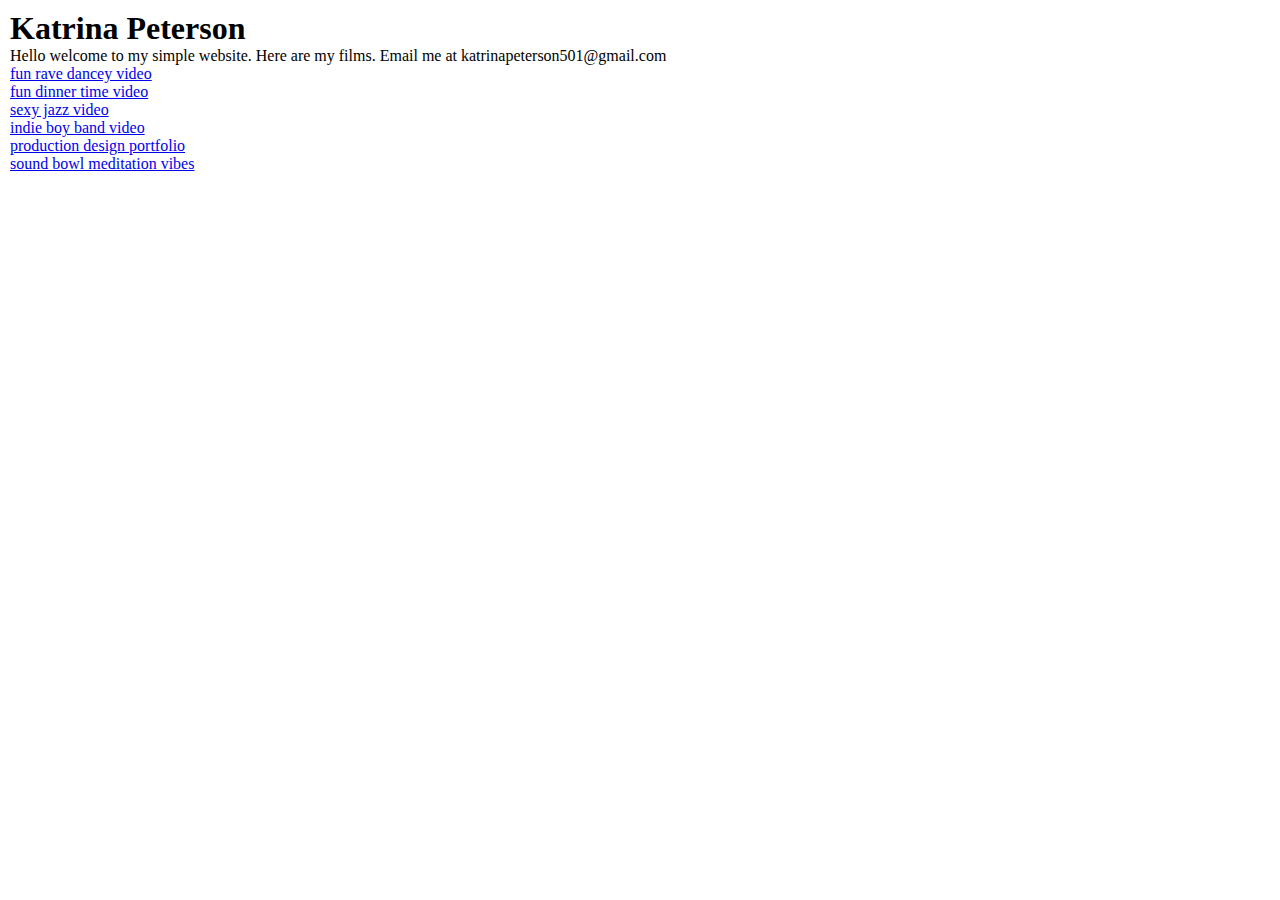
<file: index.html>
<!DOCTYPE html>
<html lang="en">
    <head>
        <meta charset="UTF-8">
        <meta name="viewport" content="width=device-width, initial-scale=1.0">
        <meta http-equiv="X-UA-Compatible" content="ie=edge">
        <title>Rina</title>
        <link rel="stylesheet" href="./style.css">
        <link rel="icon" href="./favicon.ico" type="image/x-icon">
    </head>
    <body>
        <header>
            <title>Rini Bobini</title>
        </header>
        <main>
            <h1>Katrina Peterson</h1>
            <p>Hello welcome to my simple website. Here are my films. Email me at katrinapeterson501@gmail.com</p>
            <ul>
                <li><a href="./video4.html">fun rave dancey video</a></li>
                <li><a href="./video1.html">fun dinner time video</a></li>
                <li><a href="./video3.html">sexy jazz video</a></li>
                <li><a href="./video5.html">indie boy band video</a></li>
                <li><a href="./video2.html">production design portfolio</a></li>
                <li><a href="./video6.html">sound bowl meditation vibes</a></li>

            </ul>
        </main>    
    </body>
</html>
</file>
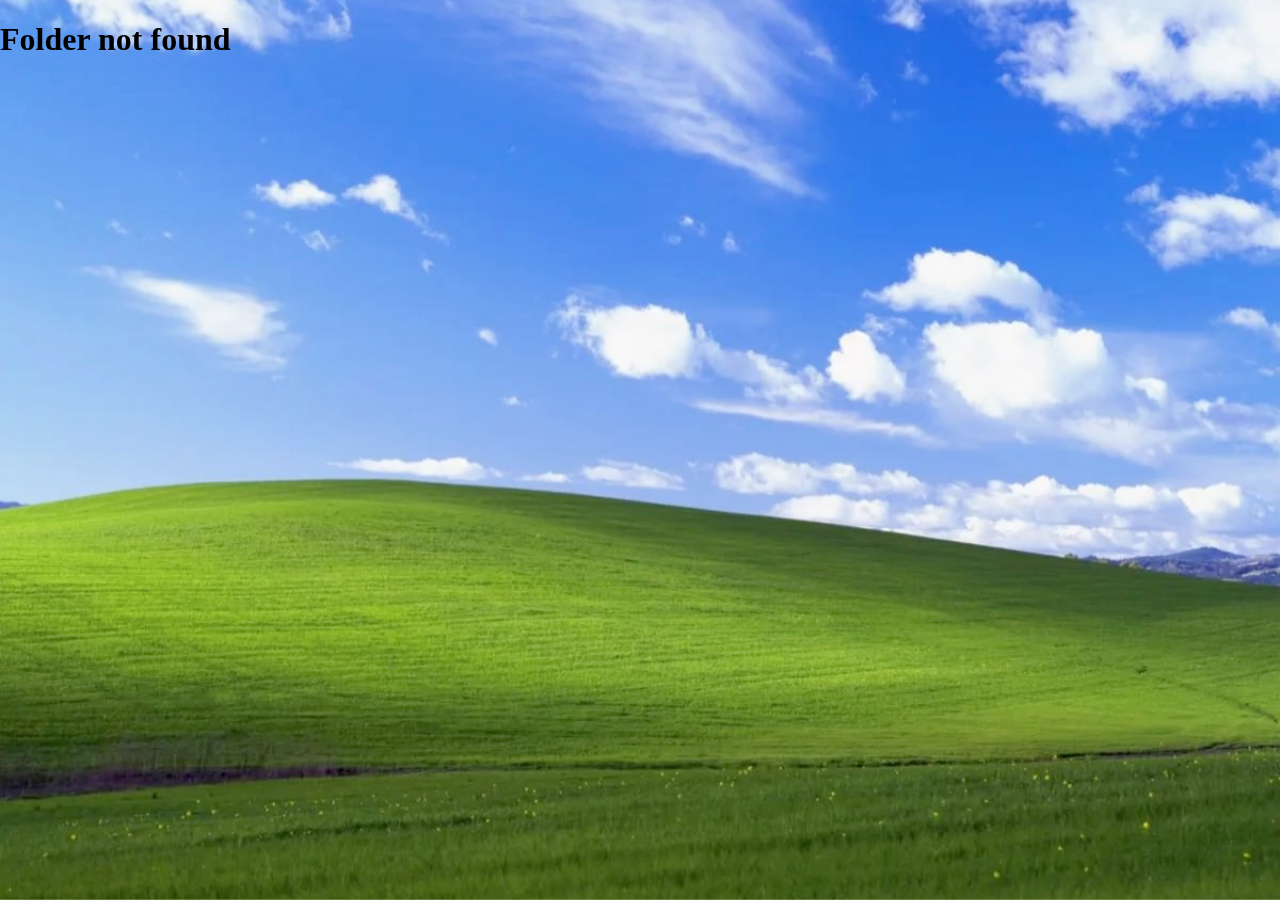
<file: folder.html>
<!DOCTYPE html>
<html>
<head>
  <meta charset="UTF-8">
  <title>Folder</title>
  <link rel="stylesheet" href="folder.css">
</head>
<body>
  <img class="background-image" src="/assets/background.jpg">
  <h1 id="title"></h1>
  <div id="videos" class="videos"></div>

<script>
function getFolderName() {
  const params = new URLSearchParams(window.location.search);
  return params.get('folder');
}

async function loadFolder() {
  const folderName = getFolderName();

  const response = await fetch('projects.json');
  const folders = await response.json();

  const folder = folders.find(f => f.folder === folderName);

  if (!folder) {
    document.getElementById('title').innerText = "Folder not found";
    return;
  }

  document.getElementById('title').innerText = folder.folder;

  const videosElement = document.getElementById('videos');

  folder.videos.forEach(video => {
    const wrapper = document.createElement('div');
    wrapper.className = "video-wrapper";

    const iframe = document.createElement('iframe');

    iframe.src = video.link.replace("vimeo.com/", "player.vimeo.com/video/");
    iframe.allow = "autoplay; fullscreen";
    iframe.allowFullscreen = true;

    wrapper.appendChild(iframe);
    videosElement.appendChild(wrapper);
  });
}

loadFolder();
</script>

</body>
</html>
</file>
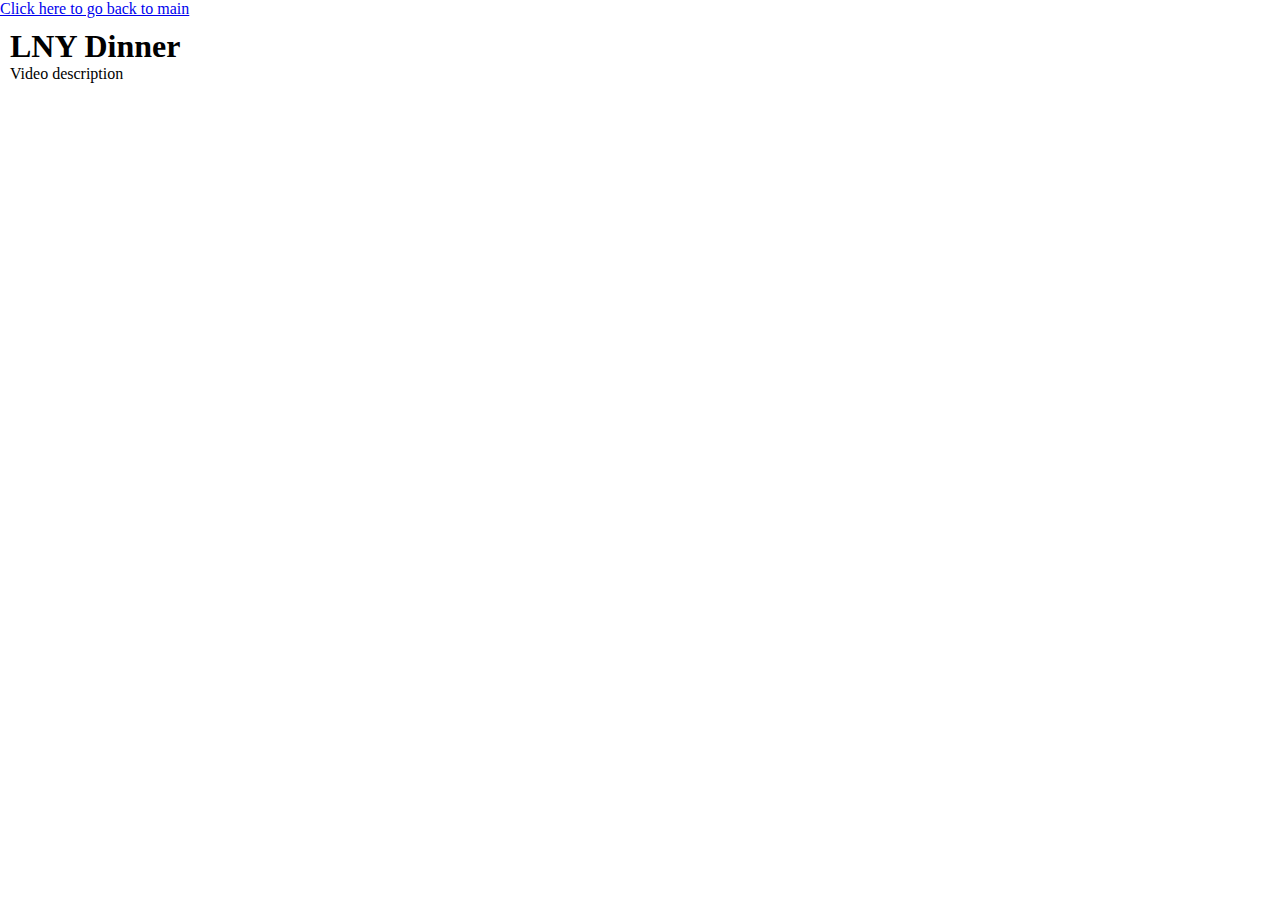
<file: video1.html>
<!DOCTYPE html>
<html lang="en">
  <head>
    <meta charset="UTF-8">
    <meta name="viewport" content="width=device-width, initial-scale=1.0">
    <meta http-equiv="X-UA-Compatible" content="ie=edge">
    <title>Rina</title>
    <link rel="stylesheet" href="./style.css">
    <link rel="icon" href="./favicon.ico" type="image/x-icon">
  </head>
  <body>
    <header>
    <title>LNY Dinner</title>
    </header>
    <main>
    
        <a href="./index.html">Click here to go back to main</a>
        <h1>LNY Dinner</h1>
        <p>Video description</p>
        <div style="padding:56.25% 0 0 0;position:relative;"><iframe src="https://player.vimeo.com/video/1069076199?h=2f56df3048&amp;badge=0&amp;autopause=0&amp;player_id=0&amp;app_id=58479" frameborder="0" allow="autoplay; fullscreen; picture-in-picture; clipboard-write; encrypted-media" style="position:absolute;top:0;left:0;width:100%;height:100%;" title="LNY dinner"></iframe></div><script src="https://player.vimeo.com/api/player.js"></script>
    </main>
    
    </body>
</html>
</file>
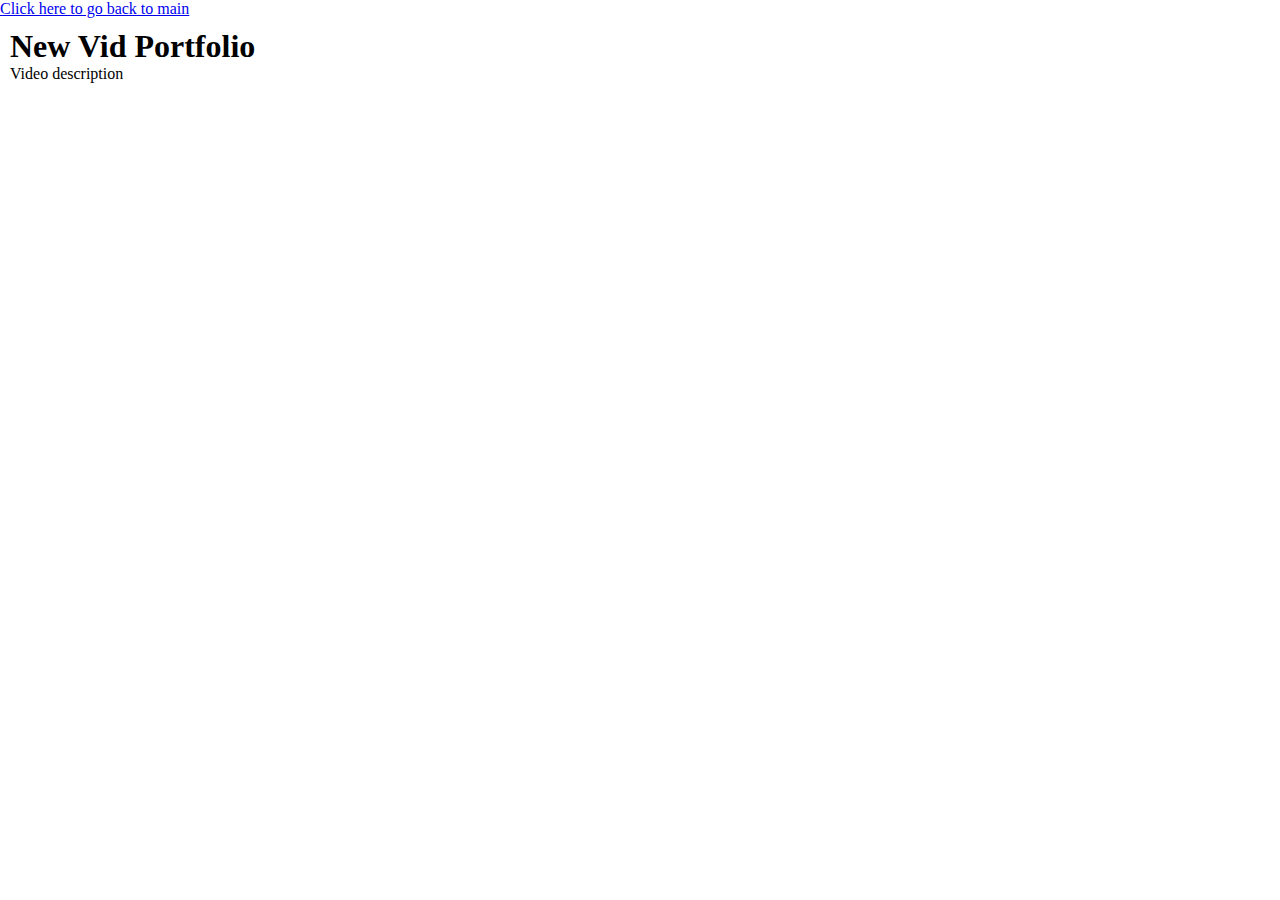
<file: video2.html>
<!DOCTYPE html>
<html lang="en">
  <head>
    <meta charset="UTF-8">
    <meta name="viewport" content="width=device-width, initial-scale=1.0">
    <meta http-equiv="X-UA-Compatible" content="ie=edge">
    <title>Rina</title>
    <link rel="stylesheet" href="./style.css">
    <link rel="icon" href="./favicon.ico" type="image/x-icon">
  </head>
  <body>
    <header>
    <title>New Vid Portfolio</title>
    </header>
    <main>
    
        <a href="./index.html">Click here to go back to main</a>
        <h1>New Vid Portfolio</h1>
        <p>Video description</p>
        <div style="padding:56.25% 0 0 0;position:relative;"><iframe src="https://player.vimeo.com/video/1069076256?h=3c33359e4c&badge=0&autopause=0&player_id=0&app_id=58479/embed" allow="autoplay; fullscreen; picture-in-picture" allowfullscreen frameborder="0" style="position:absolute;top:0;left:0;width:100%;height:100%;"></iframe></div>
    </main>
    
    </body>
</html>
</file>
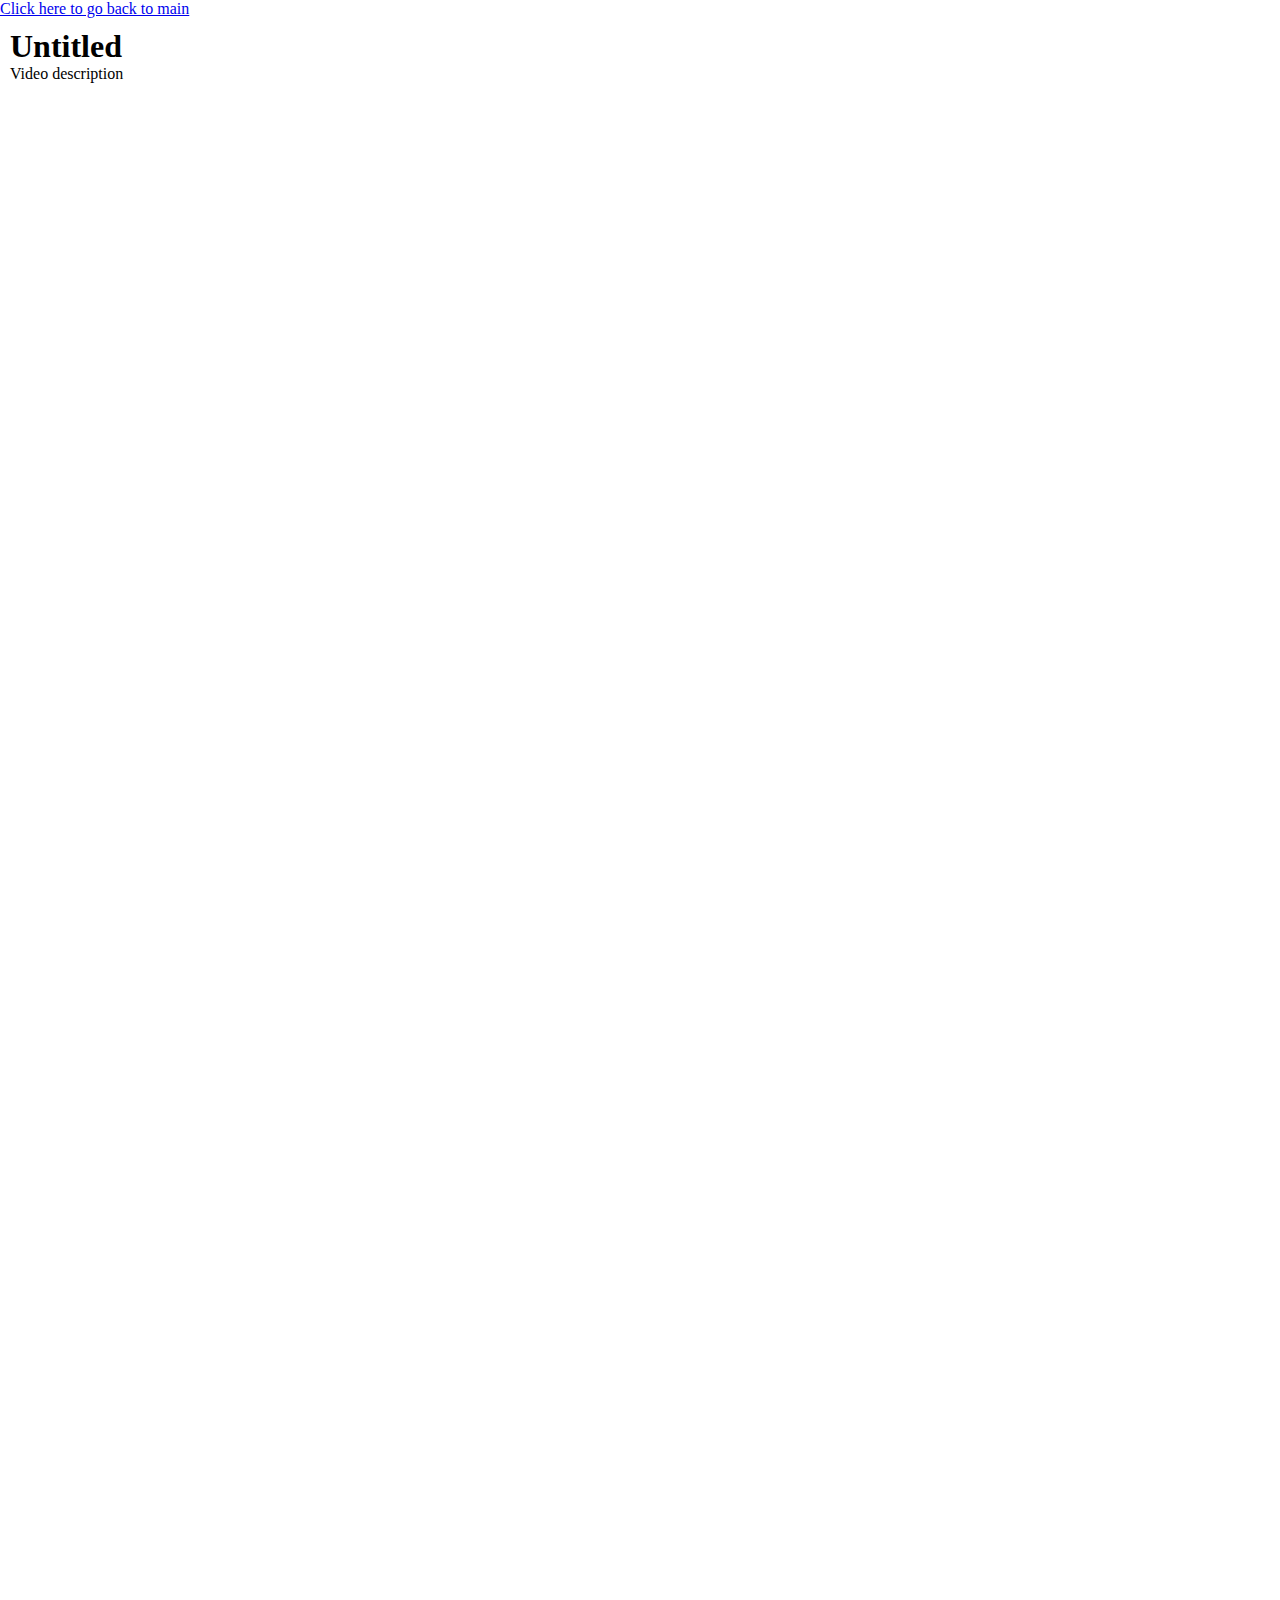
<file: video3.html>
<!DOCTYPE html>
<html lang="en">
  <head>
    <meta charset="UTF-8">
    <meta name="viewport" content="width=device-width, initial-scale=1.0">
    <meta http-equiv="X-UA-Compatible" content="ie=edge">
    <title>Rina</title>
    <link rel="stylesheet" href="./style.css">
    <link rel="icon" href="./favicon.ico" type="image/x-icon">
  </head>
  <body>
    <header>
    <title>Untitled</title>
    </header>
    <main>
      <div class="vertical-video-page-content">
        <div class="vertical-video-top-content">
        <a href="./index.html">Click here to go back to main</a>
        <h1>Untitled</h1>
        <p>Video description</p>
      </div>
      <div class="vertical-video-iframe-wrapper">
        <iframe class='vertical-video-iframe' src="https://player.vimeo.com/video/1069076568?h=8e5bb91c26&amp;badge=0&amp;autopause=0&amp;player_id=0&amp;app_id=58479" frameborder="0" allow="autoplay; fullscreen; picture-in-picture; clipboard-write; encrypted-media" title="Untitled"></iframe>
      </div>
      <script src="https://player.vimeo.com/api/player.js"></script>
    </main>
    
    </body>
</html>
</file>
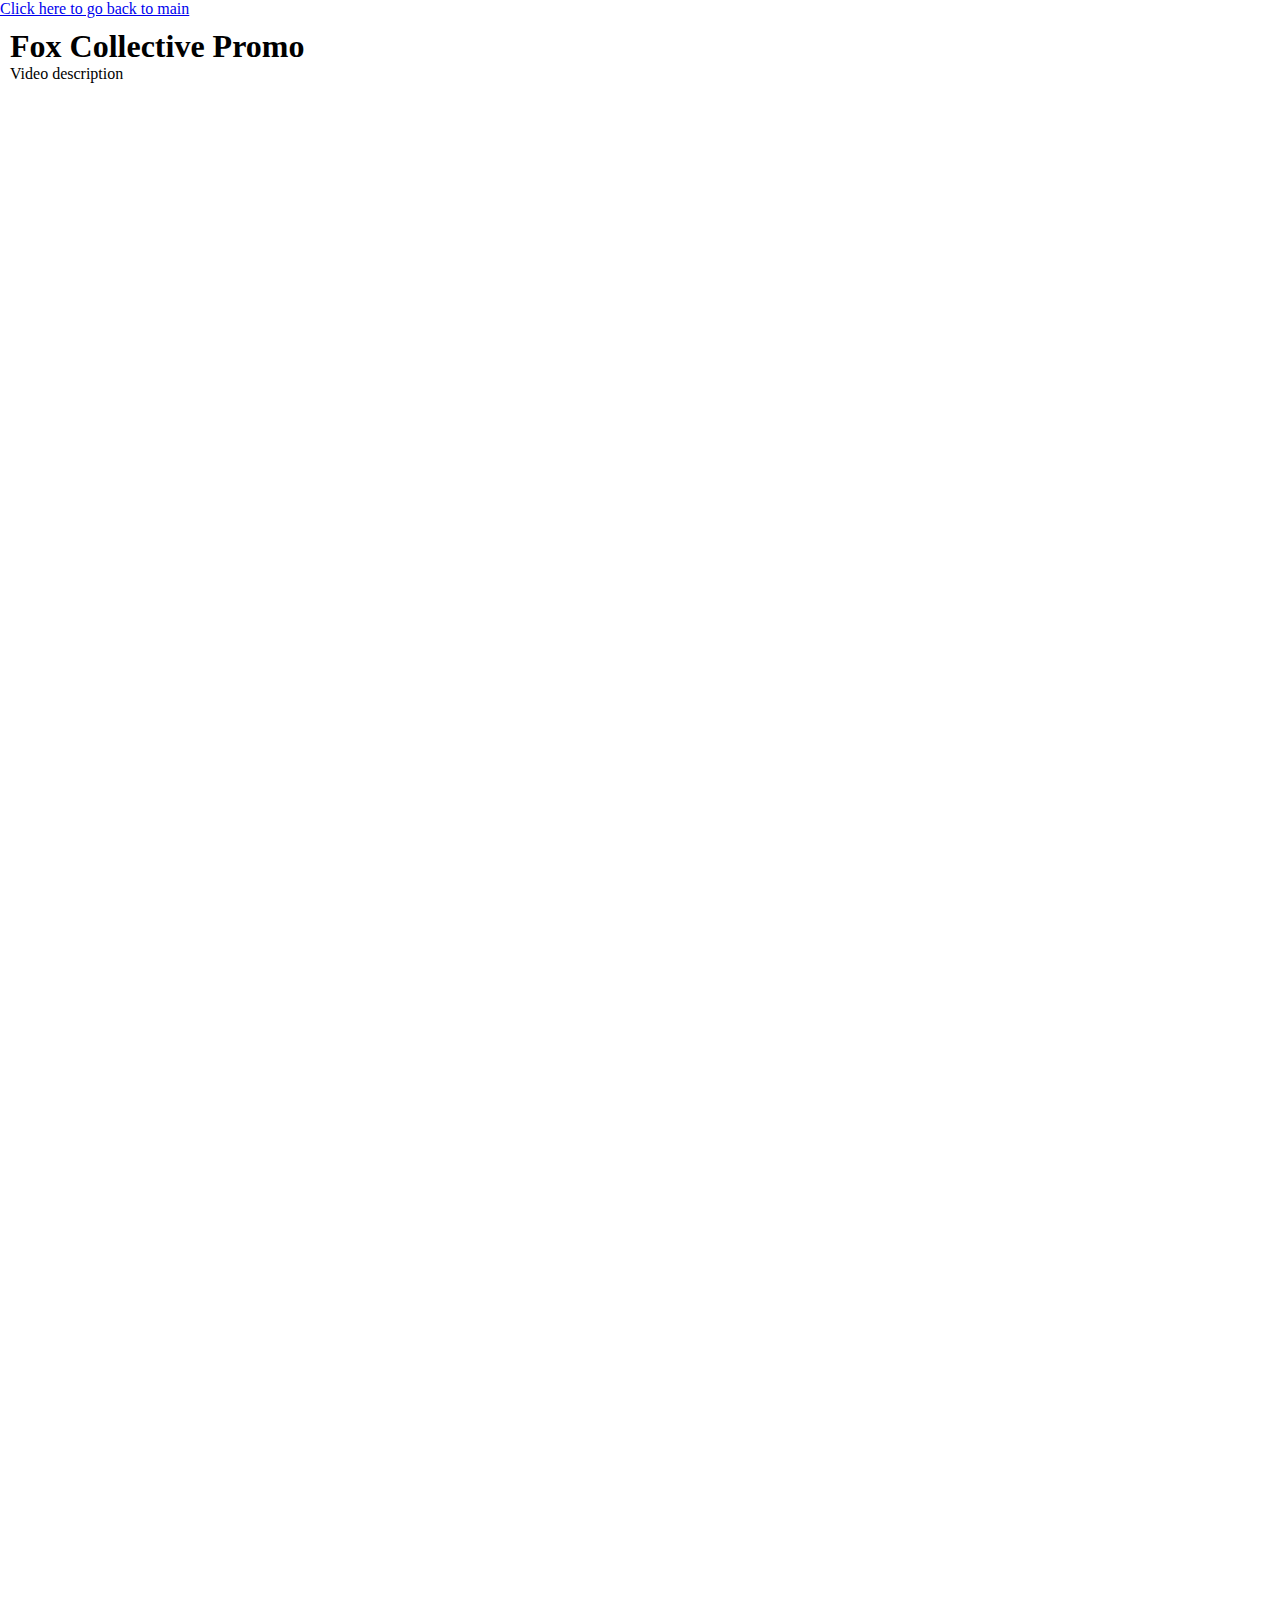
<file: video4.html>
<!DOCTYPE html>
<html lang="en">
  <head>
    <meta charset="UTF-8">
    <meta name="viewport" content="width=device-width, initial-scale=1.0">
    <meta http-equiv="X-UA-Compatible" content="ie=edge">
    <title>Rina</title>
    <link rel="stylesheet" href="./style.css">
    <link rel="icon" href="./favicon.ico" type="image/x-icon">
  </head>
  <body>
    <header>
    <title>Fox Collective Promo</title>
    </header>
    <main>
      <div class="vertical-video-page-content">
        <div class="vertical-video-top-content">
          <a href="./index.html">Click here to go back to main</a>
          <h1>Fox Collective Promo</h1>
          <p>Video description</p>
        </div>
        <div class="vertical-video-iframe-wrapper">
          <iframe class='vertical-video-iframe' src="https://player.vimeo.com/video/1069075646?h=c09eaead51&amp;badge=0&amp;autopause=0&amp;player_id=0&amp;app_id=58479" frameborder="0" allow="autoplay; fullscreen; picture-in-picture; clipboard-write; encrypted-media" title="fox collective promo"></iframe>
        </div>
        <script src="https://player.vimeo.com/api/player.js"></script>
      </div>
      </main>
    
    </body>
</html>
</file>
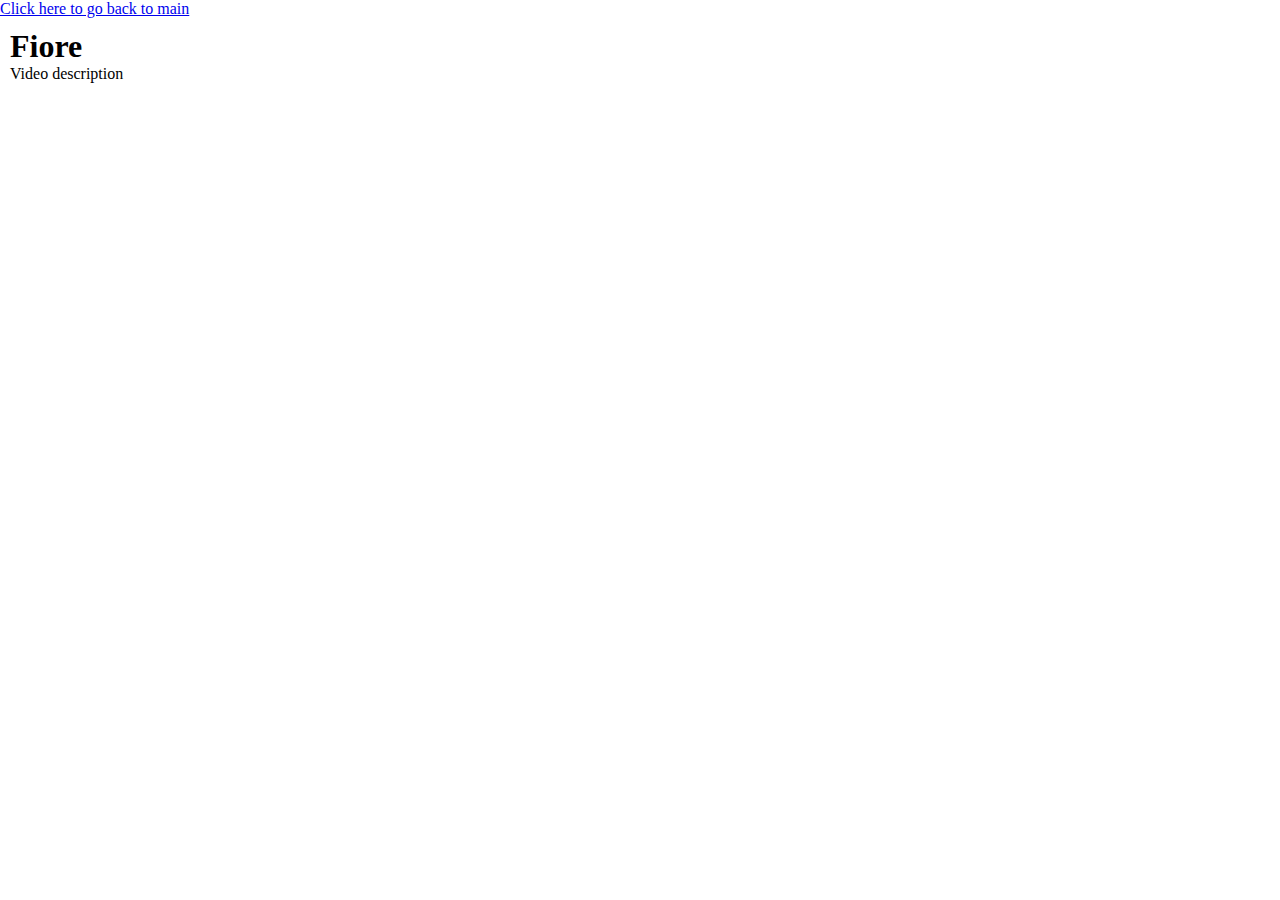
<file: video5.html>
<!DOCTYPE html>
<html lang="en">
  <head>
    <meta charset="UTF-8">
    <meta name="viewport" content="width=device-width, initial-scale=1.0">
    <meta http-equiv="X-UA-Compatible" content="ie=edge">
    <title>Rina</title>
    <link rel="stylesheet" href="./style.css">
    <link rel="icon" href="./favicon.ico" type="image/x-icon">
  </head>
  <body>
    <header>
    <title>Fiore</title>
    </header>
    <main>
    
        <a href="./index.html">Click here to go back to main</a>
        <h1>Fiore</h1>
        <p>Video description</p>
        <div style="padding:56.25% 0 0 0;position:relative;"><iframe src="https://player.vimeo.com/video/1069076062?h=d18cec6eec&amp;badge=0&amp;autopause=0&amp;player_id=0&amp;app_id=58479" frameborder="0" allow="autoplay; fullscreen; picture-in-picture; clipboard-write; encrypted-media" style="position:absolute;top:0;left:0;width:100%;height:100%;" title="fiore (1)"></iframe></div><script src="https://player.vimeo.com/api/player.js"></script>
    </main>
    
    </body>
</html>
</file>
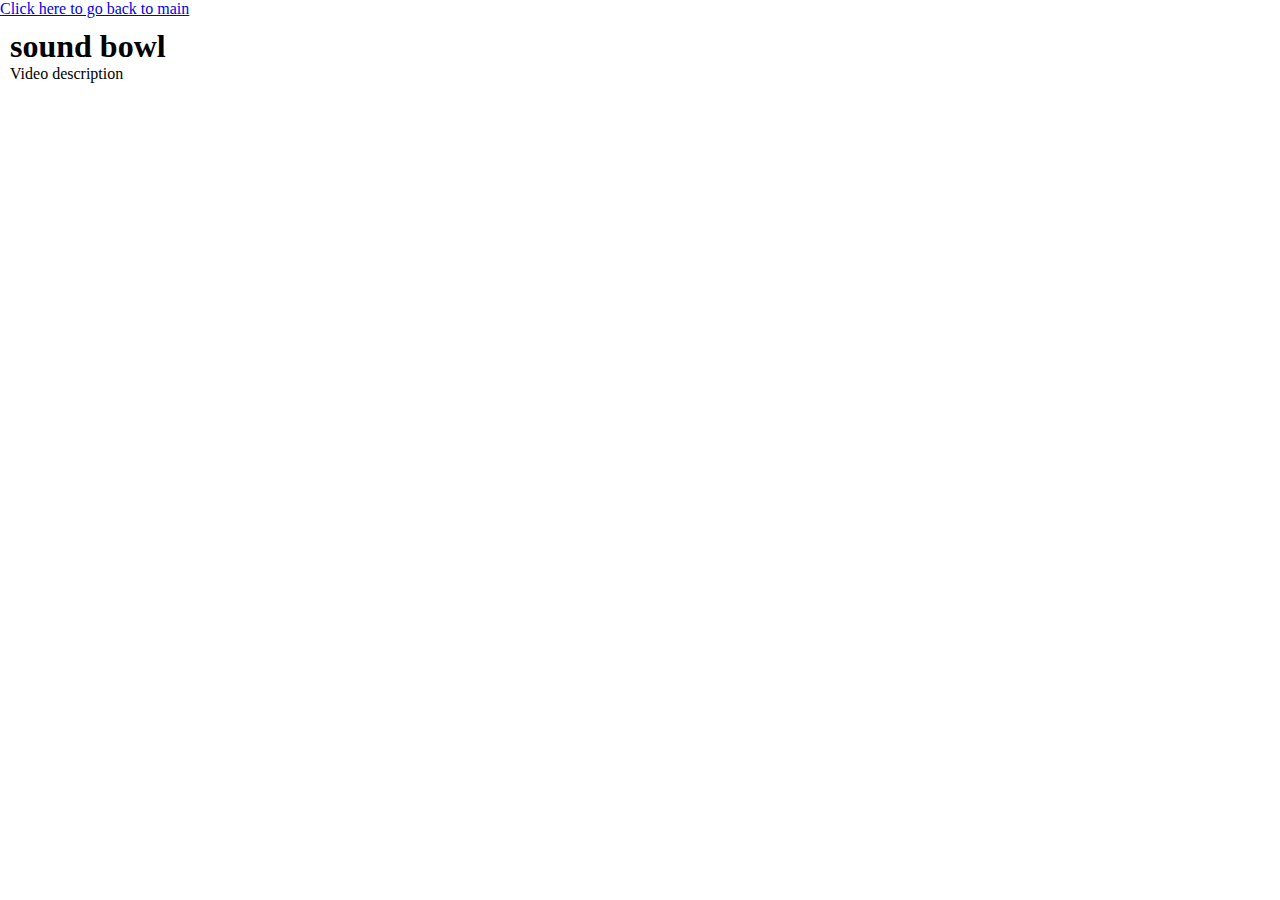
<file: video6.html>
<!DOCTYPE html>
<html lang="en">
  <head>
    <meta charset="UTF-8">
    <meta name="viewport" content="width=device-width, initial-scale=1.0">
    <meta http-equiv="X-UA-Compatible" content="ie=edge">
    <title>Rina</title>
    <link rel="stylesheet" href="./style.css">
    <link rel="icon" href="./favicon.ico" type="image/x-icon">
  </head>
  <body>
    <header>
    <title>sound bowl</title>
    </header>
    <main>
    
        <a href="./index.html">Click here to go back to main</a>
        <h1>sound bowl</h1>
        <p>Video description</p>
        <div style="padding:56.25% 0 0 0;position:relative;"><iframe src="https://player.vimeo.com/video/1073046512?h=6a5797606b&amp;badge=0&amp;autopause=0&amp;player_id=0&amp;app_id=58479" frameborder="0" allow="autoplay; fullscreen; picture-in-picture; clipboard-write; encrypted-media" style="position:absolute;top:0;left:0;width:100%;height:100%;" title="short version"></iframe></div><script src="https://player.vimeo.com/api/player.js"></script>
    </main>
    
    </body>
</html>
</file>
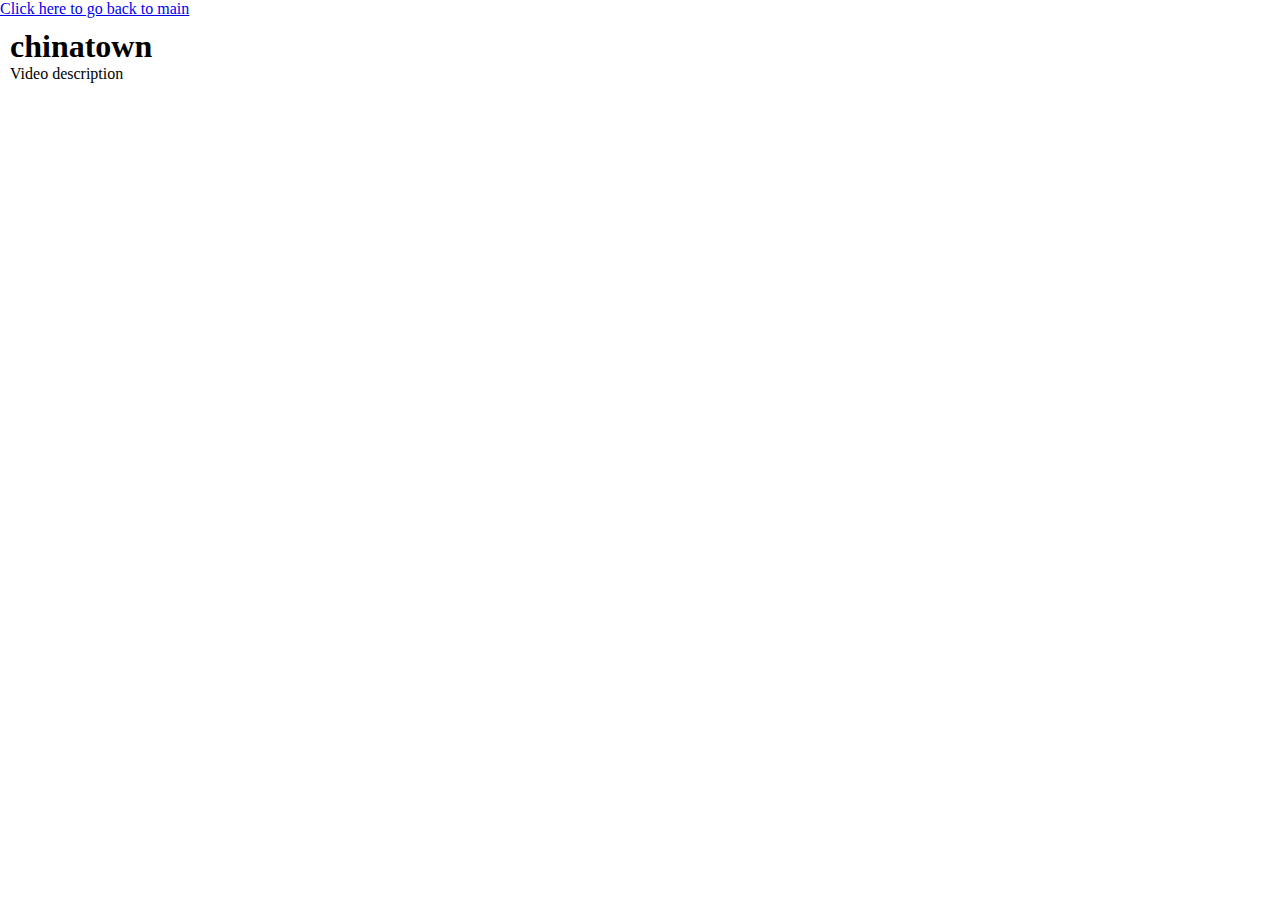
<file: video7.html>
<!DOCTYPE html>
<html lang="en">
  <head>
    <meta charset="UTF-8">
    <meta name="viewport" content="width=device-width, initial-scale=1.0">
    <meta http-equiv="X-UA-Compatible" content="ie=edge">
    <title>Rina</title>
    <link rel="stylesheet" href="./style.css">
    <link rel="icon" href="./favicon.ico" type="image/x-icon">
  </head>
  <body>
    <header>
    <title>chinatown</title>
    </header>
    <main>
    
        <a href="./index.html">Click here to go back to main</a>
        <h1>chinatown</h1>
        <p>Video description</p>
        <div style="padding:56.25% 0 0 0;position:relative;"><iframe src="https://player.vimeo.com/video/1104611901?badge=0&amp;autopause=0&amp;player_id=0&amp;app_id=58479" frameborder="0" allow="autoplay; fullscreen; picture-in-picture; clipboard-write; encrypted-media; web-share" referrerpolicy="strict-origin-when-cross-origin" style="position:absolute;top:0;left:0;width:100%;height:100%;" title="chinatown social"></iframe></div><script src="https://player.vimeo.com/api/player.js"></script>
    </main>
    
    </body>
</html>
</file>
<file: style.css>
body {
    margin: 0;
}

ul {
    list-style: none;
    margin: 0;
    padding: 0px 0px 0px 10px;
}

h1 {
    margin: 0;
    padding: 10px 0px 0px 10px;
}

p {
    margin: 0;
    padding: 0px 0px 0px 10px;
}

.vertical-video-page-content {
    display: flex;
    flex-direction: column;
    height: 100vh;
}

.vertical-video-iframe-wrapper {
    flex-grow: 1;
}

.vertical-video-iframe {
    height: 100%;
    aspect-ratio: 9 / 16;
    min-height: 500px;
}
</file>
<file: folder.css>
html, body {
    margin: 0;
    padding: 0;
  }
  
  .background-image {
    position: fixed;
    top: 0;
    left: 0;
    width: 100vw;
    height: 100vh;
    object-fit: cover;
    object-position: center;
    z-index: 0;
  }

  #title {
    position: relative;
    z-index: 1;
  }

  /* container */
  .videos {
    width: 100%;
    position: relative;
    z-index: 1;
  }
  
  /* each video block */
  .video-wrapper {
    width: 100%;
  }
  
  /* responsive 16:9 iframe */
  .video-wrapper iframe {
    width: 100%;
    aspect-ratio: 16 / 9;
    border: none;
    display: block;
  }
</file>
